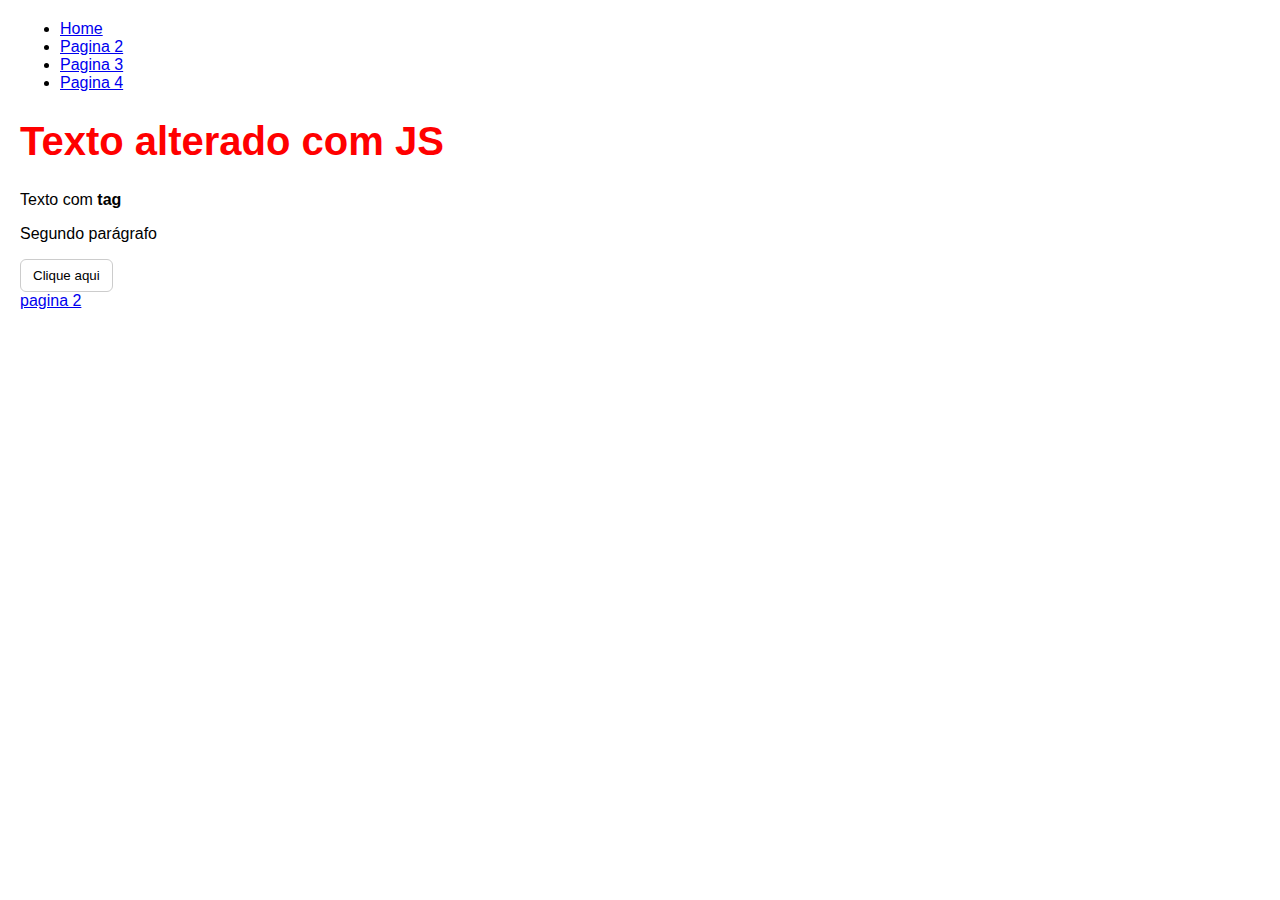
<file: index.html>
<!DOCTYPE html>
<html lang="pt-BR">

<head>
    <meta charset="UTF-8">
    <meta name="viewport" content="width=device-width, initial-scale=1.0">
    <title>Document</title>
    <link rel="stylesheet" href="./CSS/estilo.css">
</head>

<body>
    <ul>
        <li><a href="index.html">Home</a></li>
        <li><a href="pagina2.html">Pagina 2</a></li>
        <li><a href="pagina3.html">Pagina 3</a></li>
        <li><a href="pagina4.html">Pagina 4</a></li>
    </ul>
    <h1 id="titulo">Olá <strong>DOM</strong></h1>
    <p class="texto">Primeiro <strong>parágrafo</strong></p>
    <p class="texto">Segundo parágrafo</p>

    <button id="btn">Clique aqui</button>
    <div>
        <a href="pagina2.html">pagina 2</a>
    </div>


    <script src="./JS/script.js"></script>
</body>

</html>
</file>
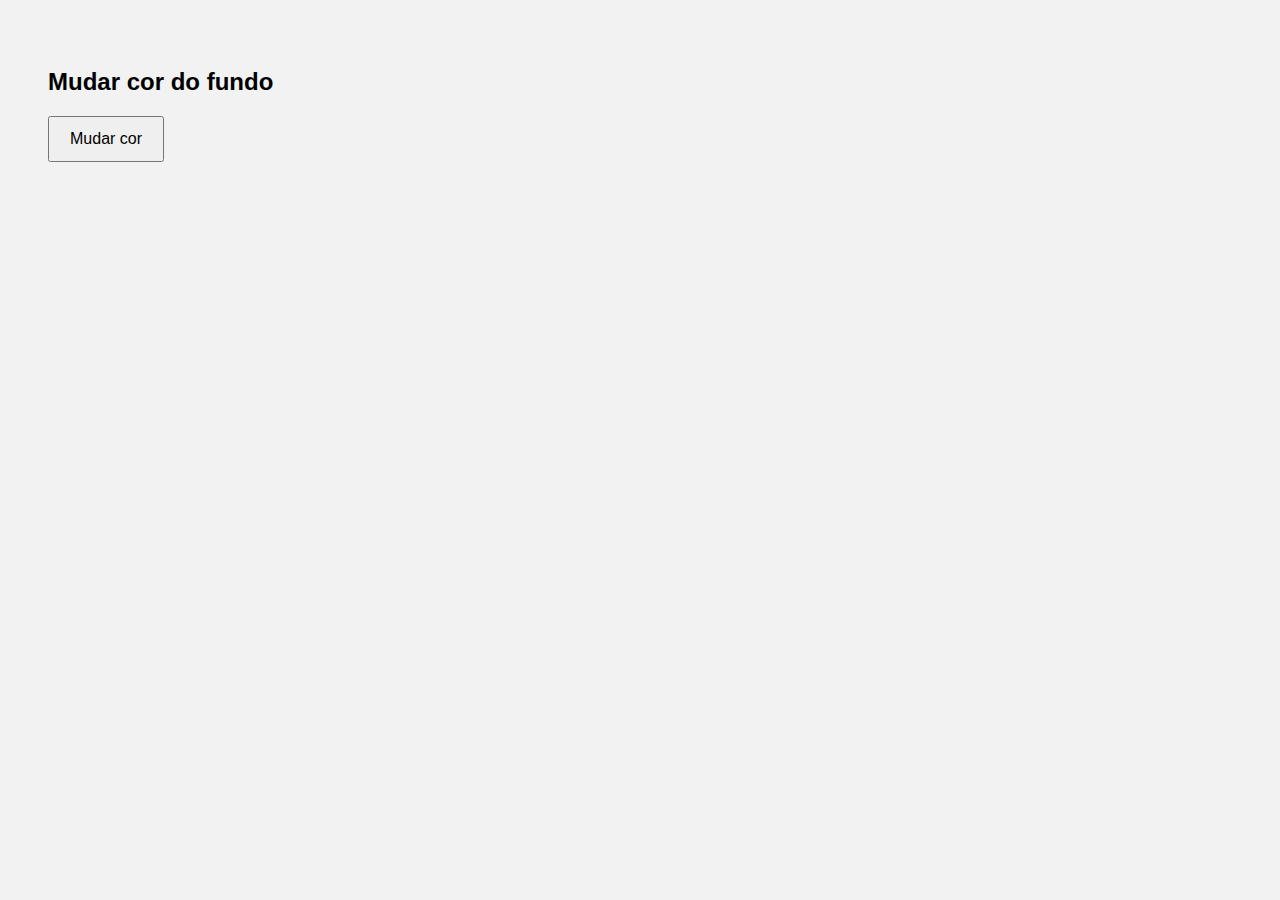
<file: background.html>
<!DOCTYPE html>
<html lang="pt-BR">
<head>
  <meta charset="UTF-8">
  <title>Background com DOM</title>
  <style>
    body {
  font-family: Arial, sans-serif;
  padding: 40px;
  background: #f2f2f2;
}

button {
  padding: 12px 20px;
  font-size: 16px;
  cursor: pointer;
}

  </style>
</head>
<body>

<h2>Mudar cor do fundo</h2>
<button id="btn">Mudar cor</button>

<script>
    // 1) Seleciona o botão
const botao = document.getElementById('btn');

// 2) Variável de controle
let fundoClaro = true;

// 3) Evento de clique
botao.addEventListener('click', function () {

  // 4) Verifica o estado atual
  if (fundoClaro) {
    document.body.style.backgroundColor = '#222';
    document.body.style.color = 'white';
  } else {
    document.body.style.backgroundColor = '#f2f2f2';
    document.body.style.color = 'black';
  }

  // 5) Inverte o estado
  fundoClaro = !fundoClaro;
});

</script>
</body>
</html>
</file>
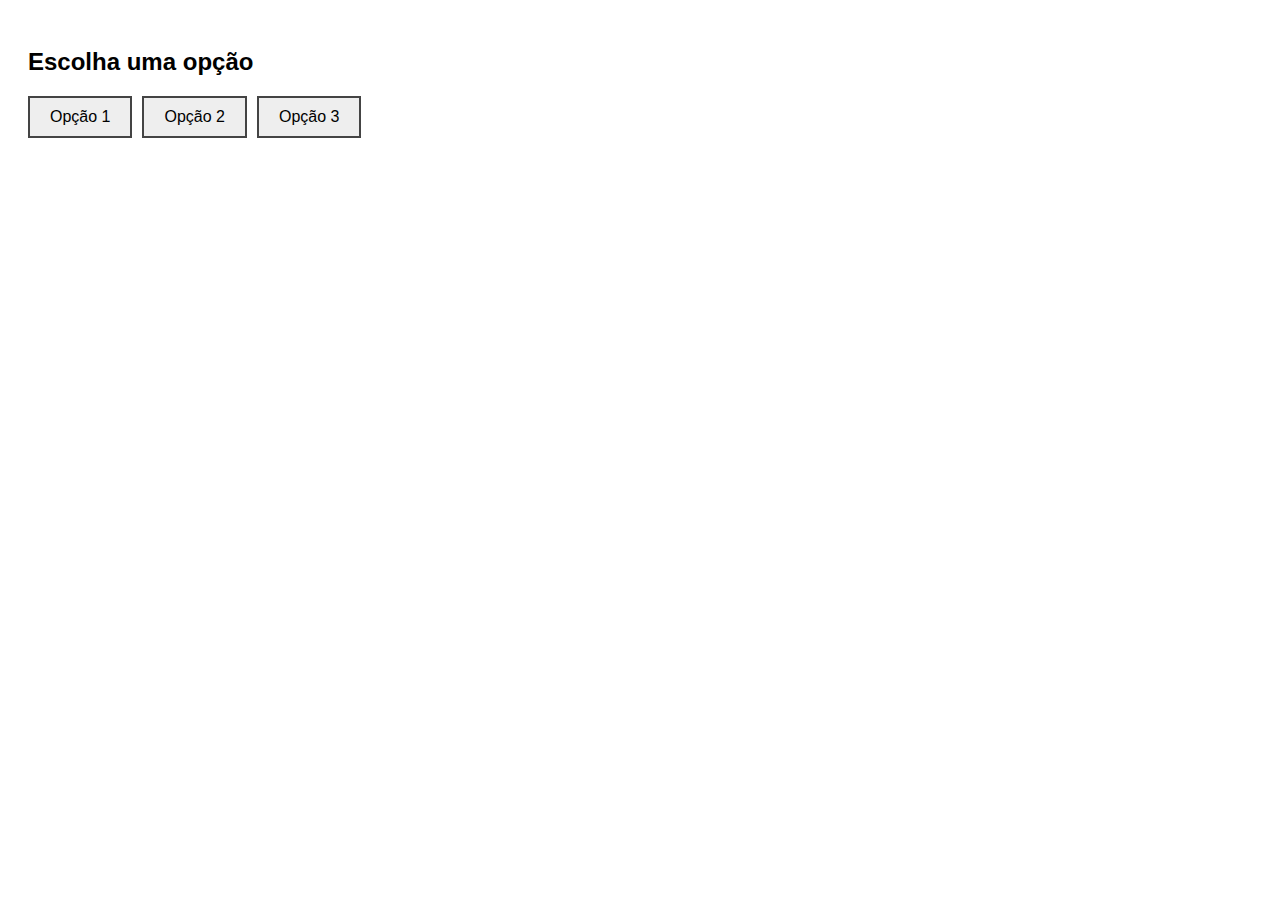
<file: botaoSemForeach.html>
<!DOCTYPE html>
<html lang="pt-BR">
<head>
  <meta charset="UTF-8">
  <title>Botões sem forEach</title>
  <style>
    body {
  font-family: Arial, sans-serif;
  padding: 20px;
}

.botoes {
  display: flex;
  gap: 10px;
}

.btn {
  padding: 10px 20px;
  border: 2px solid #444;
  background: #eee;
  cursor: pointer;
  font-size: 16px;
}

.btn.ativo {
  background: #0066cc;
  color: white;
}

  </style>
</head>
<body>

<h2>Escolha uma opção</h2>

<div class="botoes">
  <button class="btn">Opção 1</button>
  <button class="btn">Opção 2</button>
  <button class="btn">Opção 3</button>
</div>

<script>
    // 1) Seleciona todos os botões
const botoes = document.querySelectorAll('.btn');

// 2) Laço FOR clássico
for (let i = 0; i < botoes.length; i++) {

  // 3) Adiciona evento de clique em cada botão
  botoes[i].addEventListener('click', function () {

    // 4) Remove a classe 'ativo' de todos
    for (let j = 0; j < botoes.length; j++) {
      botoes[j].classList.remove('ativo');
    }

    // 5) Ativa apenas o botão clicado
    this.classList.add('ativo');
  });
}

</script>
</body>
</html>
</file>
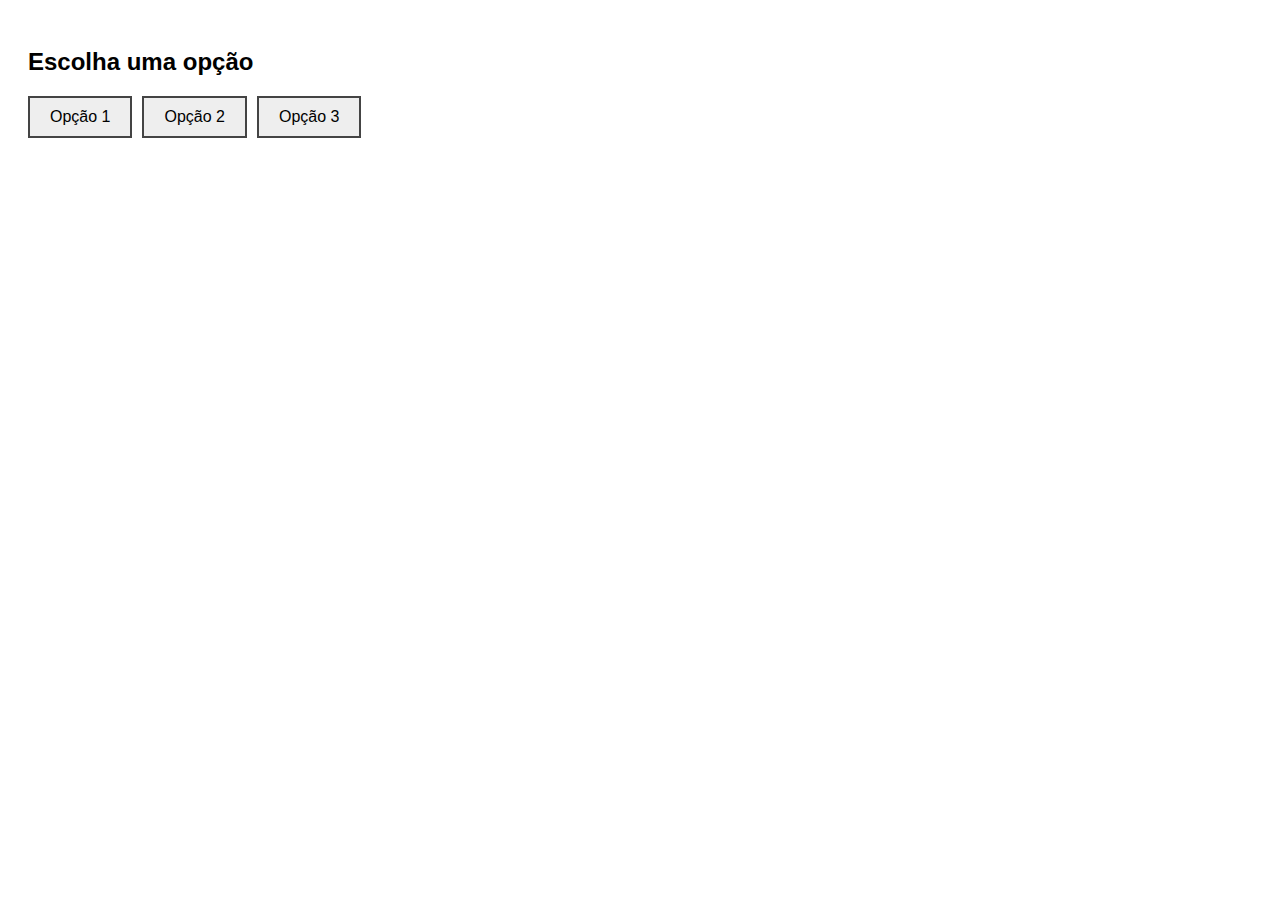
<file: botoes.html>
<!DOCTYPE html>
<html lang="pt-BR">
<head>
  <meta charset="UTF-8">
  <title>Exercício – Botões</title>
  <style>
    body {
  font-family: Arial, sans-serif;
  padding: 20px;
}

.botoes {
  display: flex;
  gap: 10px;
}

.btn {
  padding: 10px 20px;
  border: 2px solid #444;
  background: #eee;
  cursor: pointer;
  font-size: 16px;
}

.btn.ativo {
  background: #222;
  color: white;
}

  </style>
</head>
<body>

<h2>Escolha uma opção</h2>

<div class="botoes">
  <button class="btn">Opção 1</button>
  <button class="btn">Opção 2</button>
  <button class="btn">Opção 3</button>
</div>

<script>
    // 1) Seleciona todos os botões
const botoes = document.querySelectorAll('.btn');

// 2) Percorre o NodeList
botoes.forEach(botao => {

  // 3) Adiciona evento de clique
  botao.addEventListener('click', () => {

    // 4) Remove a classe de TODOS
    botoes.forEach(b => {
      b.classList.remove('ativo');
    });

    // 5) Ativa apenas o botão clicado
    botao.classList.add('ativo');

  });
});

</script>
</body>
</html>
</file>
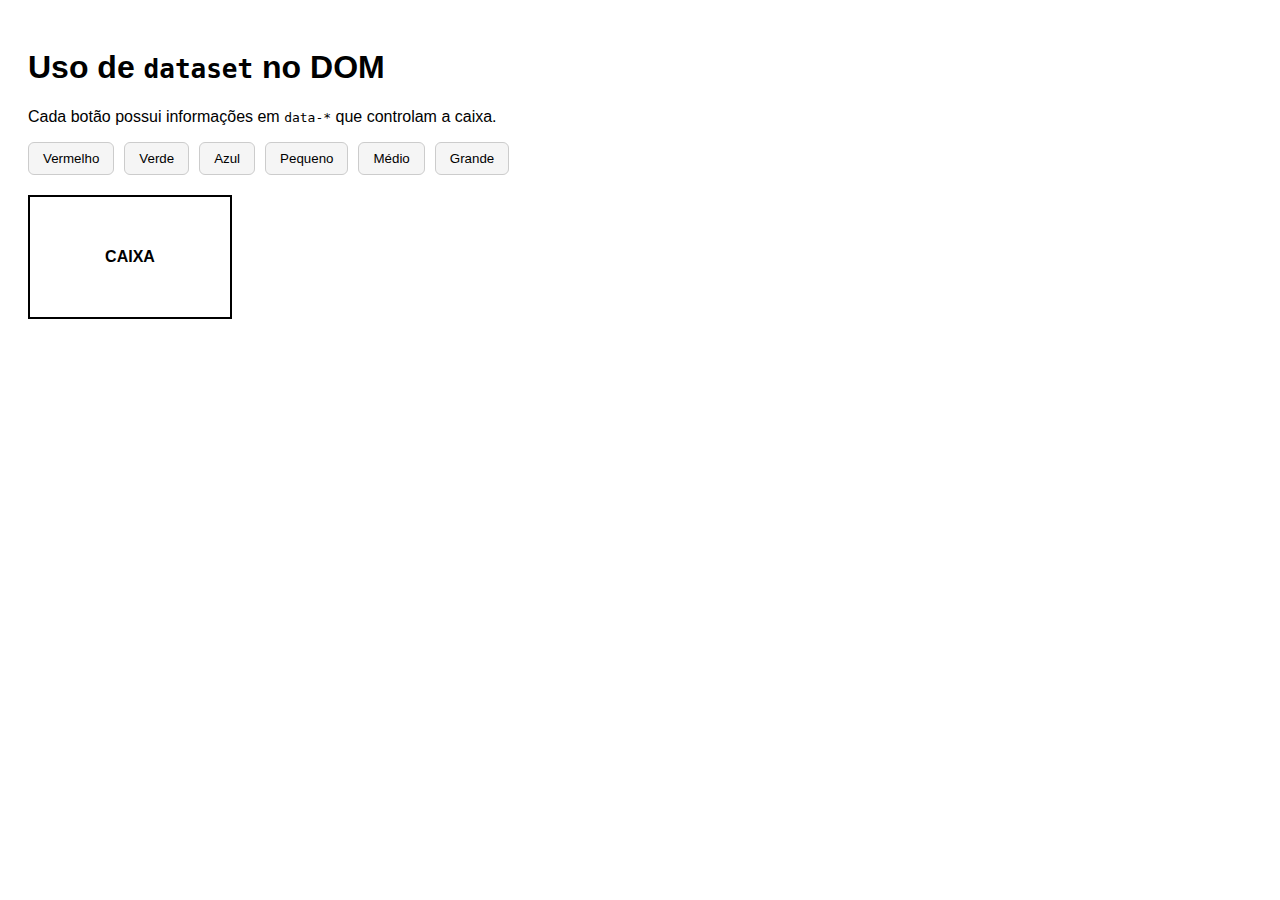
<file: dataset.html>
<!DOCTYPE html>
<html lang="pt-BR">
<head>
    <meta charset="UTF-8">
    
    <title>Exemplo Dataset - DOM</title>
    <style>
    body {
      font-family: Arial, sans-serif;
      padding: 20px;
    }

    .painel {
      display: flex;
      gap: 10px;
      margin-bottom: 20px;
      flex-wrap: wrap;
    }

    button {
      padding: 8px 14px;
      cursor: pointer;
      border-radius: 6px;
      border: 1px solid #ccc;
      background: #f5f5f5;
    }

    .caixa {
      width: 200px;
      height: 120px;
      border: 2px solid #000;
      display: flex;
      align-items: center;
      justify-content: center;
      font-weight: bold;
      transition: all 0.3s ease;
    }
  </style>
</head>
<body>
    <h1>Uso de <code>dataset</code> no DOM</h1>
  <p>Cada botão possui informações em <code>data-*</code> que controlam a caixa.</p>

  <!-- Painel de botões -->
  <div class="painel">
    <button data-cor="red" data-texto="Perigo">Vermelho</button>
    <button data-cor="green" data-texto="Seguro">Verde</button>
    <button data-cor="blue" data-texto="Informação">Azul</button>

    <button data-tamanho="pequeno">Pequeno</button>
    <button data-tamanho="medio">Médio</button>
    <button data-tamanho="grande">Grande</button>
  </div>

  <!-- Elemento controlado -->
  <div class="caixa" id="caixa">CAIXA</div>

  <script>
    /************************************************************
     * EXEMPLO DIDÁTICO DE DATASET
     *
     * - Nenhum ID mágico
     * - Nenhum if por tipo de botão
     * - Tudo decidido por data-*
     ************************************************************/

    // Seleciona TODOS os botões
    const botoes = document.querySelectorAll("button");

    // Seleciona a caixa que será alterada
    const caixa = document.getElementById("caixa");

    // Para cada botão...
    botoes.forEach(botao => {

      // Escuta o clique
      botao.addEventListener("click", () => {

        // ---------------------------------------
        // 1) ALTERAR COR E TEXTO
        // ---------------------------------------
        // Se o botão possuir data-cor,
        // significa que ele altera a cor da caixa
        if (botao.dataset.cor) {
          caixa.style.backgroundColor = botao.dataset.cor;
          caixa.textContent = botao.dataset.texto;
        }

        // ---------------------------------------
        // 2) ALTERAR TAMANHO
        // ---------------------------------------
        // Se o botão possuir data-tamanho,
        // significa que ele altera o tamanho da caixa
        if (botao.dataset.tamanho) {

          // Usamos o valor do dataset para decidir
          // o comportamento visual
          switch (botao.dataset.tamanho) {
            case "pequeno":
              caixa.style.width = "120px";
              caixa.style.height = "80px";
              break;

            case "medio":
              caixa.style.width = "200px";
              caixa.style.height = "120px";
              break;

            case "grande":
              caixa.style.width = "320px";
              caixa.style.height = "180px";
              break;
          }
        }
      });
    });
  </script>
</body>
</html>
</file>
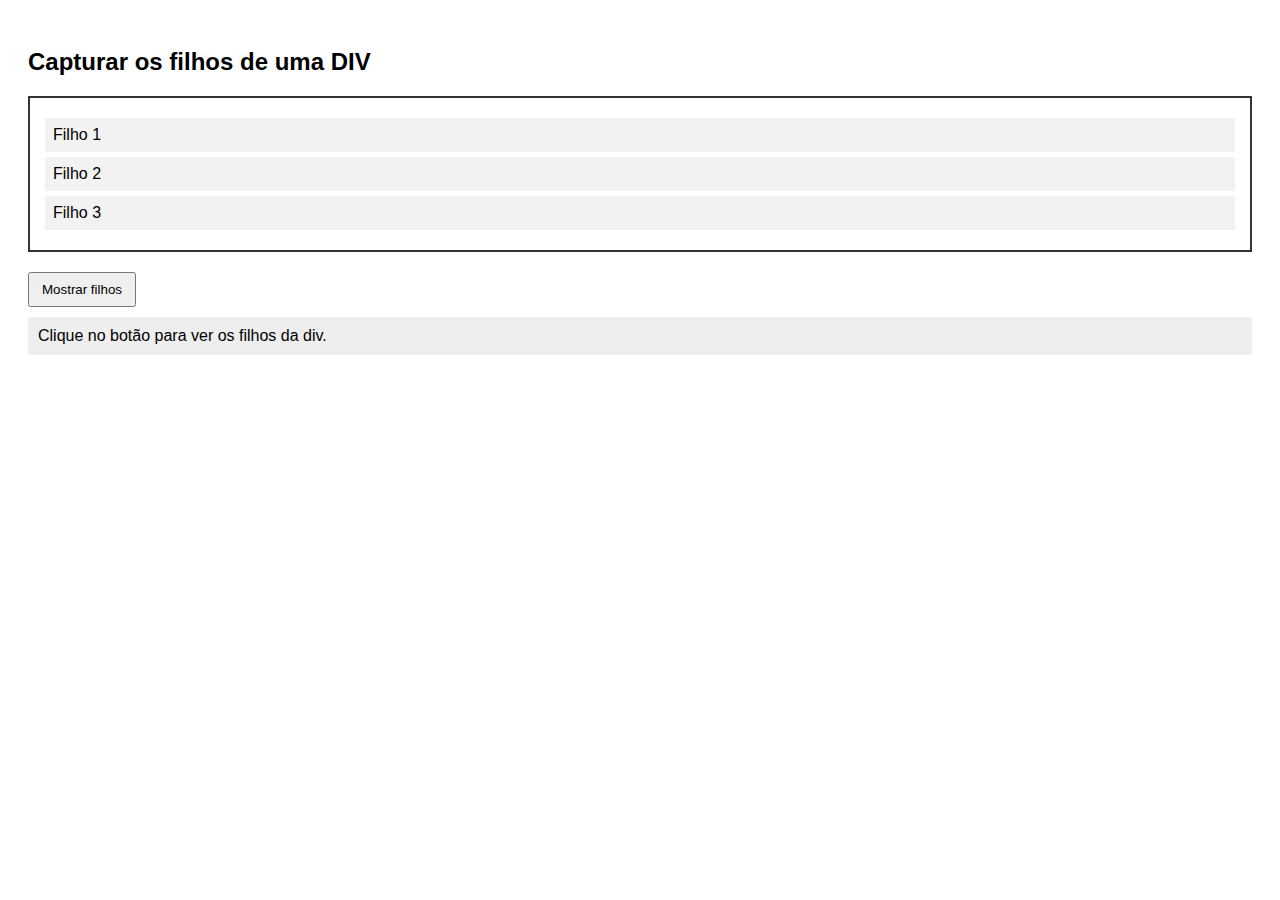
<file: filhos.html>
<!DOCTYPE html>
<html lang="pt-BR">
<head>
  <meta charset="UTF-8">
  <title>Capturar Filhos da Div</title>

  <style>
    /* ===============================
       ESTILO DA PÁGINA
    =============================== */
    body {
      font-family: Arial, sans-serif;
      padding: 20px;
    }

    /* Div pai */
    .container {
      border: 2px solid #333;
      padding: 15px;
      margin-bottom: 20px;
    }

    /* Filhos */
    .item {
      padding: 8px;
      margin: 5px 0;
      background: #f2f2f2;
    }

    /* Área de resultado */
    .resultado {
      background: #eee;
      padding: 10px;
      margin-top: 10px;
    }

    button {
      padding: 8px 12px;
      cursor: pointer;
    }
  </style>
</head>
<body>

  <h2>Capturar os filhos de uma DIV</h2>

  <!-- DIV PAI -->
  <div class="container" id="pai">
    <div class="item">Filho 1</div>
    <div class="item">Filho 2</div>
    <div class="item">Filho 3</div>
  </div>

  <!-- BOTÃO -->
  <button id="btn">Mostrar filhos</button>

  <!-- LOCAL PARA MOSTRAR O RESULTADO -->
  <div class="resultado" id="resultado">
    Clique no botão para ver os filhos da div.
  </div>

  <!-- ===============================
       JAVASCRIPT (DOM)
  =============================== -->
  <script>
    // 1) Seleciona a div pai
    var divPai = document.getElementById('pai');

    // 2) Seleciona o botão
    var botao = document.getElementById('btn');

    // 3) Seleciona a área de resultado
    var resultado = document.getElementById('resultado');

    // 4) Evento de clique no botão
    botao.addEventListener('click', function () {

      // 5) Captura os filhos da div pai
      var filhos = divPai.children;

      // Limpa o conteúdo anterior
      resultado.innerHTML = '';

      // 6) Mostra quantos filhos existem
      resultado.innerHTML += 'Quantidade de filhos: ' + filhos.length + '<br><br>';

      // 7) Percorre os filhos usando FOR clássico
      for (var i = 0; i < filhos.length; i++) {

        // Mostra o texto de cada filho
        resultado.innerHTML +=
          (i + 1) + 'º item => ' + filhos[i].innerText + '<br>';
      }
    });
  </script>

</body>
</html>
</file>
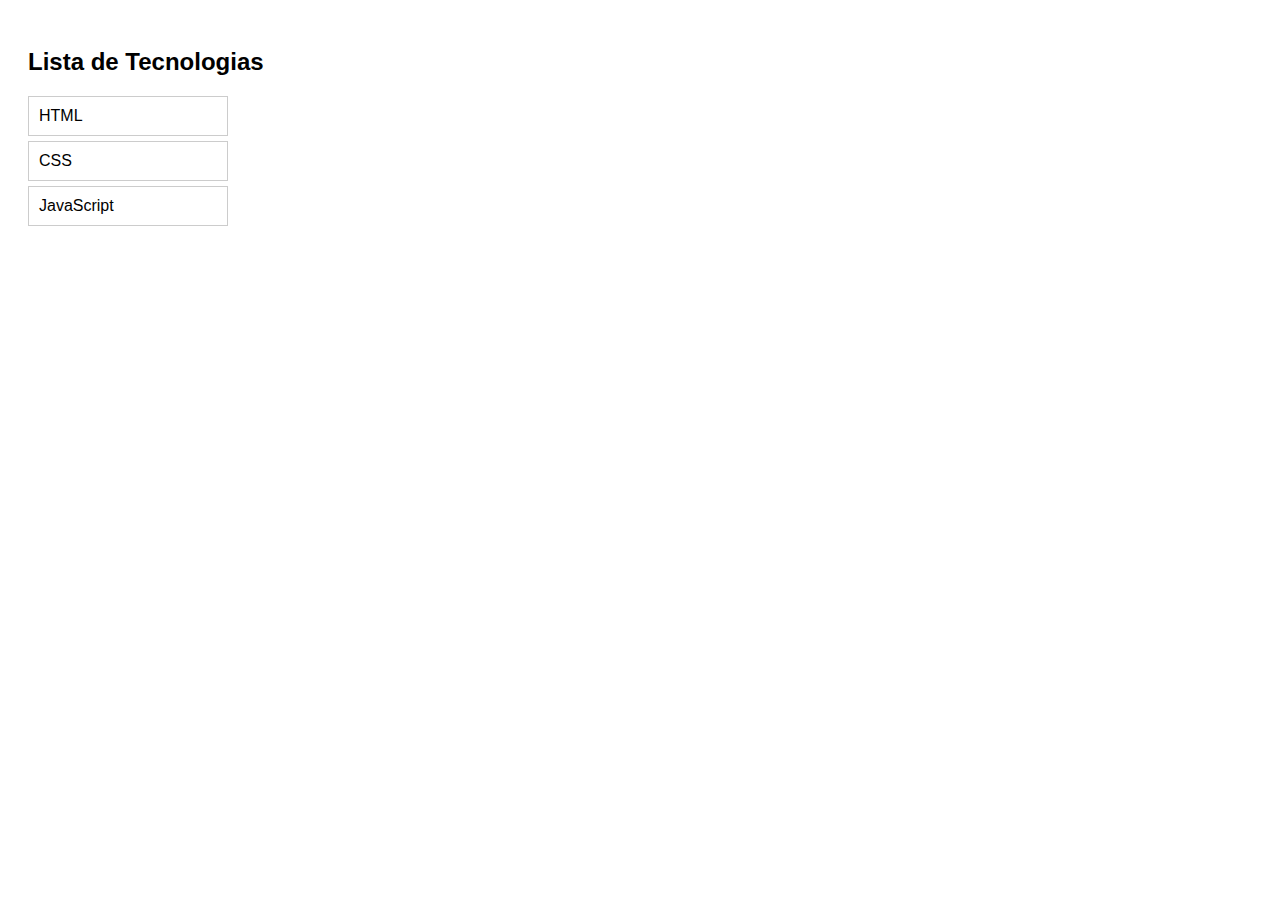
<file: foreach.html>
<!DOCTYPE html>
<html lang="pt-BR">
<head>
  <meta charset="UTF-8">
  <title>forEach no DOM</title>
  <style>
    body {
      font-family: Arial, sans-serif;
      padding: 20px;
    }

    ul {
      list-style: none;
      padding: 0;
      width: 200px;
    }

    li {
      padding: 10px;
      border: 1px solid #ccc;
      margin-bottom: 5px;
      cursor: pointer;
    }

    li.ativo {
      background: #222;
      color: white;
    }
  </style>
</head>
<body>

<h2>Lista de Tecnologias</h2>

<ul>
  <li class="item">HTML</li>
  <li class="item">CSS</li>
  <li class="item">JavaScript</li>
</ul>

<script >// ================================
// 1) Seleciona TODOS os elementos
// ================================
const itens = document.querySelectorAll('.item');

/*
NodeList:
- Parece um array
- Não é array
- Possui forEach
*/

// ==========================================
// 2) forEach CLÁSSICO (função tradicional)
// ==========================================
itens.forEach(function (item, index) {
  console.log('CLÁSSICO');
  console.log('Elemento:', item);
  console.log('Texto:', item.innerText);
  console.log('Índice:', index);
});

// ==========================================
// 3) forEach com ARROW FUNCTION (=>)
// ==========================================
itens.forEach((item, index) => {
  console.log('ARROW');
  console.log('Elemento:', item);
  console.log('Texto:', item.innerText);
  console.log('Índice:', index);
});

// ==========================================
// 4) Uso REAL: evento + classe visual
// ==========================================
itens.forEach(item => {
  item.addEventListener('click', () => {
    item.classList.toggle('ativo');
  });
});
</script>
</body>
</html>
</file>
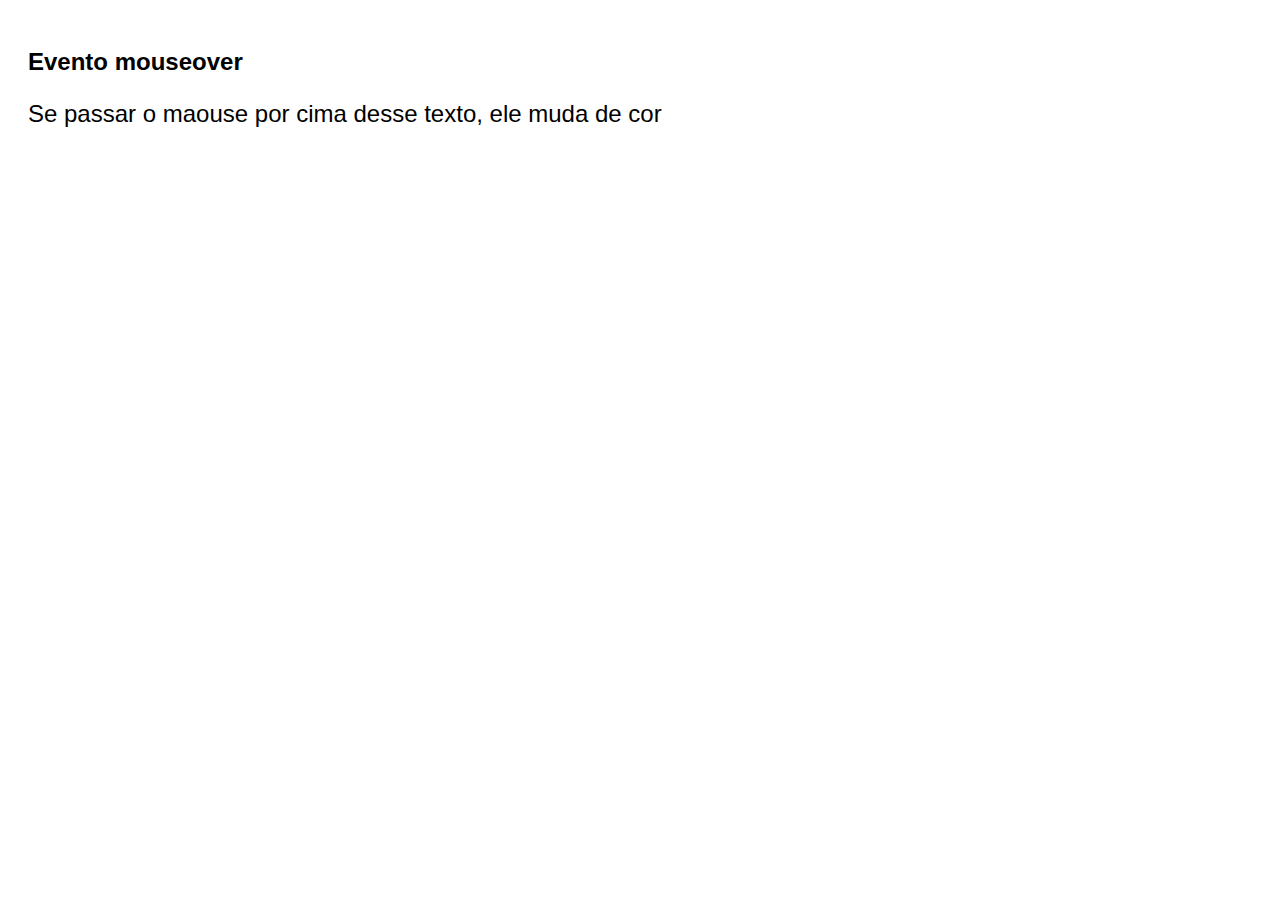
<file: mouse.html>
<!DOCTYPE html>
<html lang="pt-BR">
<head>
  <meta charset="UTF-8">
  <title>Mouseover - DOM</title>

  <style>
    /* ===============================
       ESTILO DA PÁGINA
    =============================== */
    body {
      font-family: Arial, sans-serif;
      padding: 20px;
    }

    /* Texto que será alterado */
    .texto {
      font-size: 24px;
      color: black;
      cursor: pointer;
    }
  </style>
</head>
<body>

  <h2>Evento mouseover</h2>

  <!-- TEXTO -->
  <p id="texto" class="texto">
    Se passar o maouse por cima desse texto, ele muda de cor
  </p>

  <!-- ===============================
       JAVASCRIPT (DOM)
  =============================== -->
  <script>
    // 1) Seleciona o texto
    var texto = document.getElementById('texto');

    var body = document.querySelector("body")

    // 2) Quando o mouse ENTRA no elemento
    texto.addEventListener('click', function () {
      // Muda a cor do texto
      texto.style.color = 'red';
      texto.style.backgroundColor = "yellow"
    //   document.body.style.backgroundColor = "red"
      body.style.backgroundColor = "red"
      
    });

    // 3) Quando o mouse SAI do elemento
    texto.addEventListener('mouseout', function () {
      // Volta para a cor original
      texto.style.color = 'black';
      texto.style.backgroundColor = "white"
    //   document.body.style.backgroundColor =  "white"
      body.style.backgroundColor = "white"
      
      
    });
  </script>

</body>
</html>
</file>
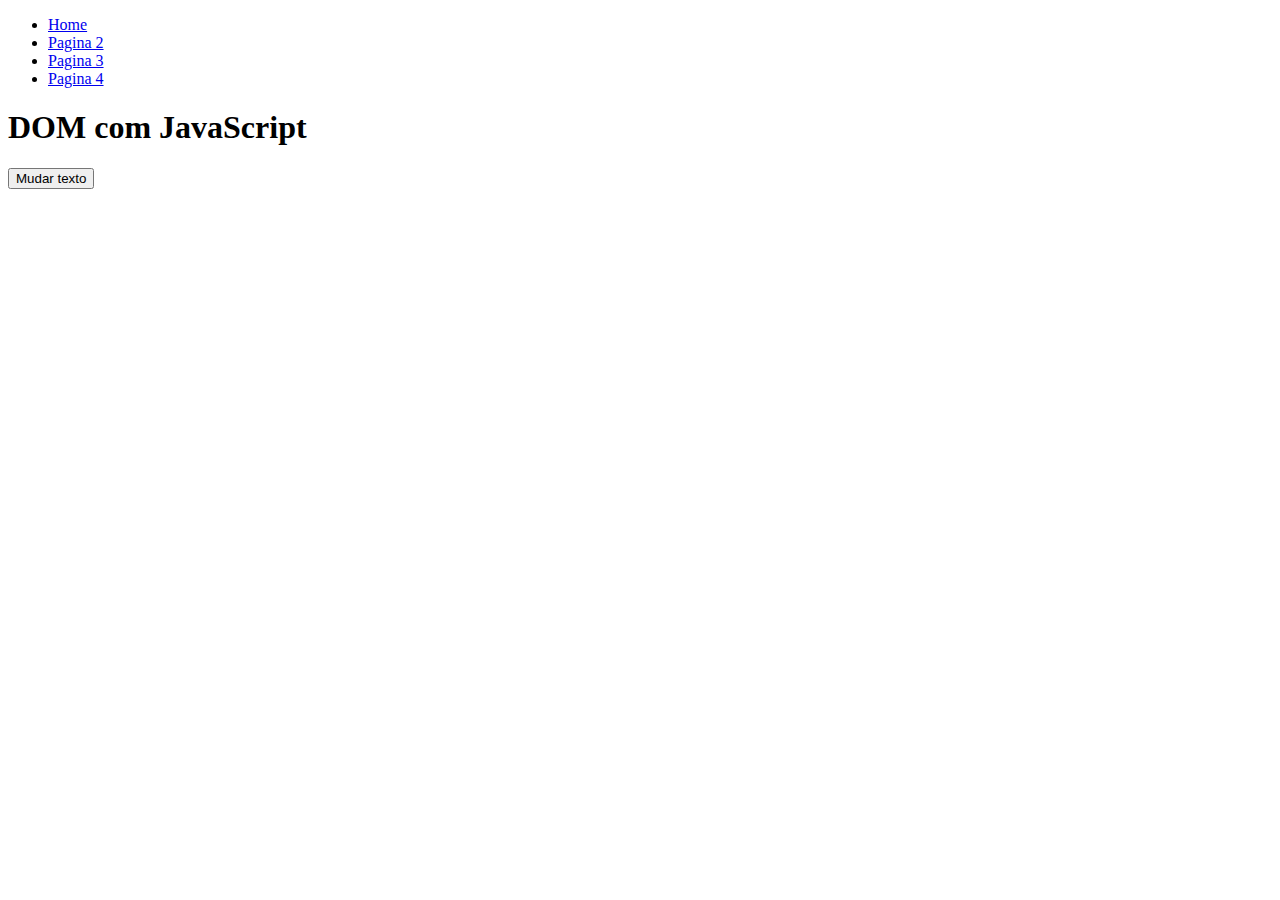
<file: pagina2.html>
<!DOCTYPE html>
<html lang="pt-BR">
<head>
    <meta charset="UTF-8">
    <meta name="viewport" content="width=device-width, initial-scale=1.0">
    <title>Document</title>
</head>
<body>
       <ul>
        <li><a href="index.html">Home</a></li>
        <li><a href="pagina2.html">Pagina 2</a></li>
        <li><a href="pagina3.html">Pagina 3</a></li>
        <li><a href="pagina4.html">Pagina 4</a></li>
    </ul>
    <h1 id="titulo">DOM com JavaScript</h1>
<button id="btn">Mudar texto</button>

<script>
  const botao = document.getElementById('btn');
  const titulo = document.getElementById('titulo');

  botao.addEventListener('click', () => {
    titulo.innerText = 'Texto alterado!';
    titulo.classList.toggle('ativo');
  });
</script>
    
</body>
</html>
</file>
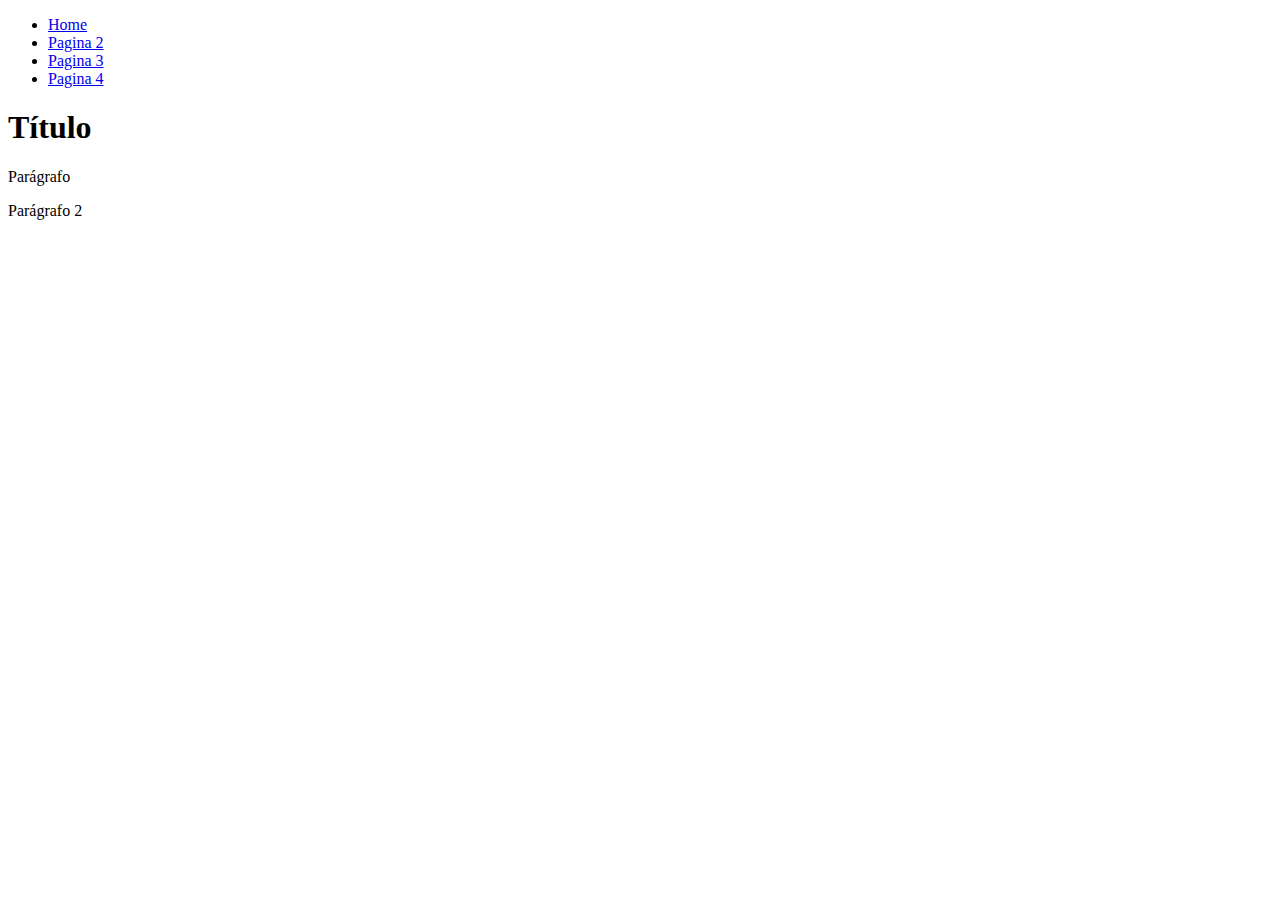
<file: pagina3.html>
<!DOCTYPE html>
<html lang="pt-BR">

<head>
    <meta charset="UTF-8">
    <meta name="viewport" content="width=device-width, initial-scale=1.0">
    <title>Document</title>
</head>

<body>
    <ul>
        <li><a href="index.html">Home</a></li>
        <li><a href="pagina2.html">Pagina 2</a></li>
        <li><a href="pagina3.html">Pagina 3</a></li>
        <li><a href="pagina4.html">Pagina 4</a></li>
    </ul>
    <div id="container">
        <h1>Título</h1>
        <p>Parágrafo</p>
        <p>Parágrafo 2</p>
    </div>
    <script>
        const container = document.getElementById('container');

        const filhos = container.children;        // filhos diretos
        console.log(typeof filhos)
        console.log(filhos.length)
        console.log(filhos[0].innerText)
        console.log(filhos[1].innerText)

        const primeiroFilho = container.firstElementChild;
        console.log(primeiroFilho)
        const ultimoFilho = container.lastElementChild;
        console.log(ultimoFilho)


        //Subir na árvore
        const h1 = document.querySelector('h1');
        console.log(h1.parentElement)
    </script>
</body>

</html>
</file>
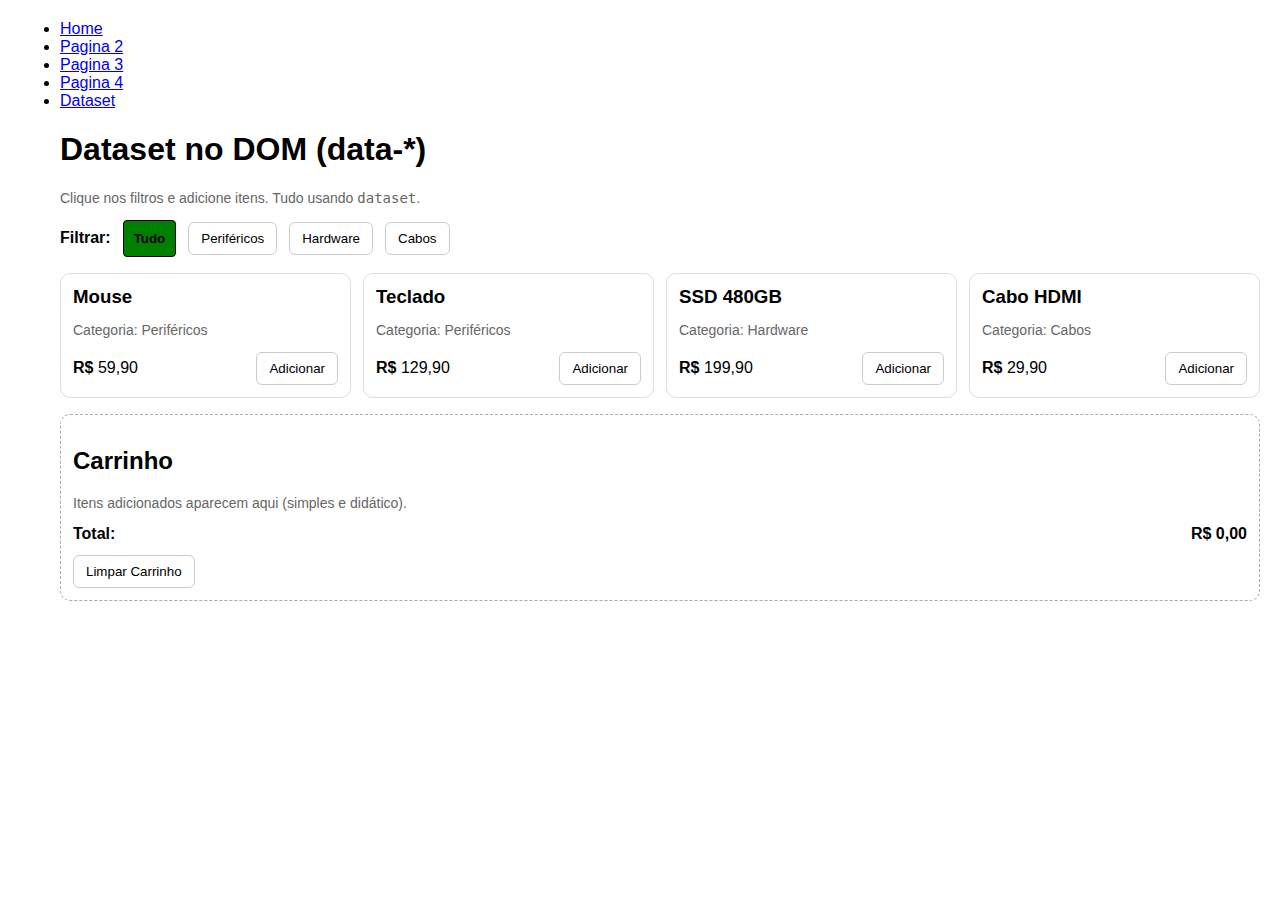
<file: pagina4.html>
<!DOCTYPE html>
<html lang="pt-BR">
<head>
    <meta charset="UTF-8">
    <title>Loja</title>
    <link rel="stylesheet" href="./CSS/estilo.css">
</head>
<body>
    <ul>
        <li><a href="index.html">Home</a></li>
        <li><a href="pagina2.html">Pagina 2</a></li>
        <li><a href="pagina3.html">Pagina 3</a></li>
        <li><a href="pagina4.html">Pagina 4</a></li>
        <li><a href="dataset.html">Dataset</a></li>

         <h1>Dataset no DOM (data-*)</h1>
  <p class="muted">Clique nos filtros e adicione itens. Tudo usando <code>dataset</code>.</p>

  <div class="top">
    <strong>Filtrar:</strong>
    <button class="filtro ativo" data-categoria="tudo">Tudo</button>
    <button class="filtro" data-categoria="perifericos">Periféricos</button>
    <button class="filtro" data-categoria="hardware">Hardware</button>
    <button class="filtro" data-categoria="cabos">Cabos</button>
  </div>

  <section class="grid" id="produtos">
    <!-- Repare: cada card guarda dados em data-* -->
    <article class="card" data-categoria="perifericos" data-id="101" data-nome="Mouse" data-preco="59.90">
      <h3>Mouse</h3>
      <p class="muted">Categoria: Periféricos</p>
      <div class="row">
        <span><strong>R$</strong> 59,90</span>
        <button class="add" data-acao="adicionar">Adicionar</button>
      </div>
    </article>

    <article class="card" data-categoria="perifericos" data-id="102" data-nome="Teclado" data-preco="129.90">
      <h3>Teclado</h3>
      <p class="muted">Categoria: Periféricos</p>
      <div class="row">
        <span><strong>R$</strong> 129,90</span>
        <button class="add" data-acao="adicionar">Adicionar</button>
      </div>
    </article>

    <article class="card" data-categoria="hardware" data-id="201" data-nome="SSD 480GB" data-preco="199.90">
      <h3>SSD 480GB</h3>
      <p class="muted">Categoria: Hardware</p>
      <div class="row">
        <span><strong>R$</strong> 199,90</span>
        <button class="add" data-acao="adicionar">Adicionar</button>
      </div>
    </article>

    <article class="card" data-categoria="cabos" data-id="301" data-nome="Cabo HDMI" data-preco="29.90">
      <h3>Cabo HDMI</h3>
      <p class="muted">Categoria: Cabos</p>
      <div class="row">
        <span><strong>R$</strong> 29,90</span>
        <button class="add" data-acao="adicionar">Adicionar</button>
      </div>
    </article>
  </section>

  <section class="painel">
    <h2>Carrinho</h2>
    <p class="muted">Itens adicionados aparecem aqui (simples e didático).</p>

    <ul class="lista" id="carrinho"></ul>

    <div class="row">
      <strong>Total:</strong>
      <strong id="total">R$ 0,00</strong>
    </div>

    <div class="row" style="margin-top: 12px;">
      <button id="limpar" data-acao="limpar">Limpar Carrinho</button>
      <span class="muted" id="msg"></span>
    </div>
  </section>
    </ul>

   <script>
  /********************************************************************
   * ESTE SCRIPT TEM DOIS OBJETIVOS PRINCIPAIS:
   *
   * 1) Filtrar produtos por categoria usando atributos data-* (dataset)
   * 2) Simular um carrinho de compras simples, também usando dataset
   *
   * Tudo aqui trabalha com:
   * - DOM (document, querySelector, addEventListener)
   * - dataset (data-*)
   * - eventos de clique
   ********************************************************************/


  // ==========================================================
  // 1) FILTRO DE PRODUTOS USANDO DATASET
  // ==========================================================


  // Seleciona TODOS os botões que possuem a classe "filtro"
  // Retorna uma NodeList (parecida com um array)
  const botoesFiltro = document.querySelectorAll(".filtro");

  // Seleciona TODOS os cards de produto
  // Cada card tem atributos data-categoria
  const cards = document.querySelectorAll(".card");


  // Percorre cada botão de filtro
  botoesFiltro.forEach(btn => {

    // Para cada botão, adicionamos um "escutador de evento"
    // Esse código só roda quando o botão for clicado
    btn.addEventListener("click", () => {

      // ------------------------------------------------------
      // 1.1) Descobrir QUAL categoria foi clicada
      // ------------------------------------------------------
      // O HTML do botão tem algo como:
      // <button data-categoria="hardware">
      //
      // btn.dataset.categoria acessa esse valor
      const categoriaEscolhida = btn.dataset.categoria;


      // ------------------------------------------------------
      // 1.2) Atualizar o visual (botão ativo)
      // ------------------------------------------------------
      // Primeiro removemos a classe "ativo" de TODOS os botões
      botoesFiltro.forEach(b => b.classList.remove("ativo"));

      // Depois adicionamos a classe "ativo" apenas
      // no botão que foi clicado
      btn.classList.add("ativo");


      // ------------------------------------------------------
      // 1.3) Mostrar ou esconder os cards
      // ------------------------------------------------------
      // Agora percorremos TODOS os cards de produto
      cards.forEach(card => {

        // Cada card possui um data-categoria
        // Ex: <article class="card" data-categoria="cabos">
        const catDoCard = card.dataset.categoria;

        // Regra:
        // - Se o filtro for "tudo", mostramos todos
        // - Se não, mostramos apenas os que batem com a categoria
        const mostrar =
          categoriaEscolhida === "tudo" ||
          catDoCard === categoriaEscolhida;

        // classList.toggle:
        // - adiciona a classe "hidden" se mostrar for FALSE
        // - remove a classe "hidden" se mostrar for TRUE
        //
        // hidden geralmente tem:
        // display: none;
        card.classList.toggle("hidden", !mostrar);
      });
    });
  });


  // ==========================================================
  // 2) CARRINHO DE COMPRAS USANDO DATASET
  // ==========================================================


  // Elemento <ul> onde os itens do carrinho serão listados
  const listaCarrinho = document.getElementById("carrinho");

  // Elemento onde o valor total será exibido
  const totalEl = document.getElementById("total");

  // Elemento usado para mostrar mensagens rápidas (feedback)
  const msgEl = document.getElementById("msg");

  // Botão para limpar o carrinho
  const btnLimpar = document.getElementById("limpar");


  // Variável que guarda o valor total do carrinho
  // Começa em zero
  let total = 0;


  // ----------------------------------------------------------
  // Delegação de eventos
  // ----------------------------------------------------------
  // Em vez de adicionar um evento em CADA botão "Adicionar",
  // colocamos UM ÚNICO listener no container dos produtos.
  //
  // Isso é mais eficiente e mais profissional.
  document.getElementById("produtos").addEventListener("click", (e) => {

    // e.target é o elemento exato que foi clicado
    const botao = e.target;

    // Se o clique NÃO foi em um botão com classe "add",
    // o código para aqui (return)
    if (!botao.classList.contains("add")) return;


    // ------------------------------------------------------
    // O botão está DENTRO do card do produto
    // closest(".card") sobe no DOM até achar o card pai
    // ------------------------------------------------------
    const card = botao.closest(".card");


    // ------------------------------------------------------
    // 2.1) Lendo os dados do produto via dataset
    // ------------------------------------------------------
    // Todos esses valores vêm do HTML (data-*)
    const id = card.dataset.id;         // string
    const nome = card.dataset.nome;     // string

    // dataset SEMPRE retorna string
    // Por isso convertemos o preço para número
    const preco = Number(card.dataset.preco);


    // ------------------------------------------------------
    // 2.2) Criar visualmente o item no carrinho
    // ------------------------------------------------------
    // Criamos um novo <li>
    const li = document.createElement("li");

    // Definimos o texto que aparecerá no carrinho
    li.textContent = `${nome} (ID: ${id}) - R$ ${preco
      .toFixed(2)
      .replace(".", ",")}`;

    // Adicionamos o <li> dentro da lista do carrinho
    listaCarrinho.appendChild(li);


    // ------------------------------------------------------
    // 2.3) Atualizar o total do carrinho
    // ------------------------------------------------------
    total += preco;

    // Atualiza o texto do total no HTML
    totalEl.textContent = `R$ ${total
      .toFixed(2)
      .replace(".", ",")}`;


    // ------------------------------------------------------
    // Feedback visual para o usuário
    // ------------------------------------------------------
    msgEl.textContent = `Adicionado: ${nome}`;

    // Após 1,2 segundos, a mensagem some
    setTimeout(() => {
      msgEl.textContent = "";
    }, 1200);
  });


  // ==========================================================
  // 3) LIMPAR O CARRINHO
  // ==========================================================

  btnLimpar.addEventListener("click", () => {

    // Remove todos os <li> do carrinho
    listaCarrinho.innerHTML = "";

    // Zera o valor total
    total = 0;

    // Atualiza o texto do total
    totalEl.textContent = "R$ 0,00";

    // Mostra mensagem de confirmação
    msgEl.textContent = "Carrinho limpo!";

    // Remove a mensagem após 1,2 segundos
    setTimeout(() => {
      msgEl.textContent = "";
    }, 1200);
  });
</script>

</body>
</html>
</file>
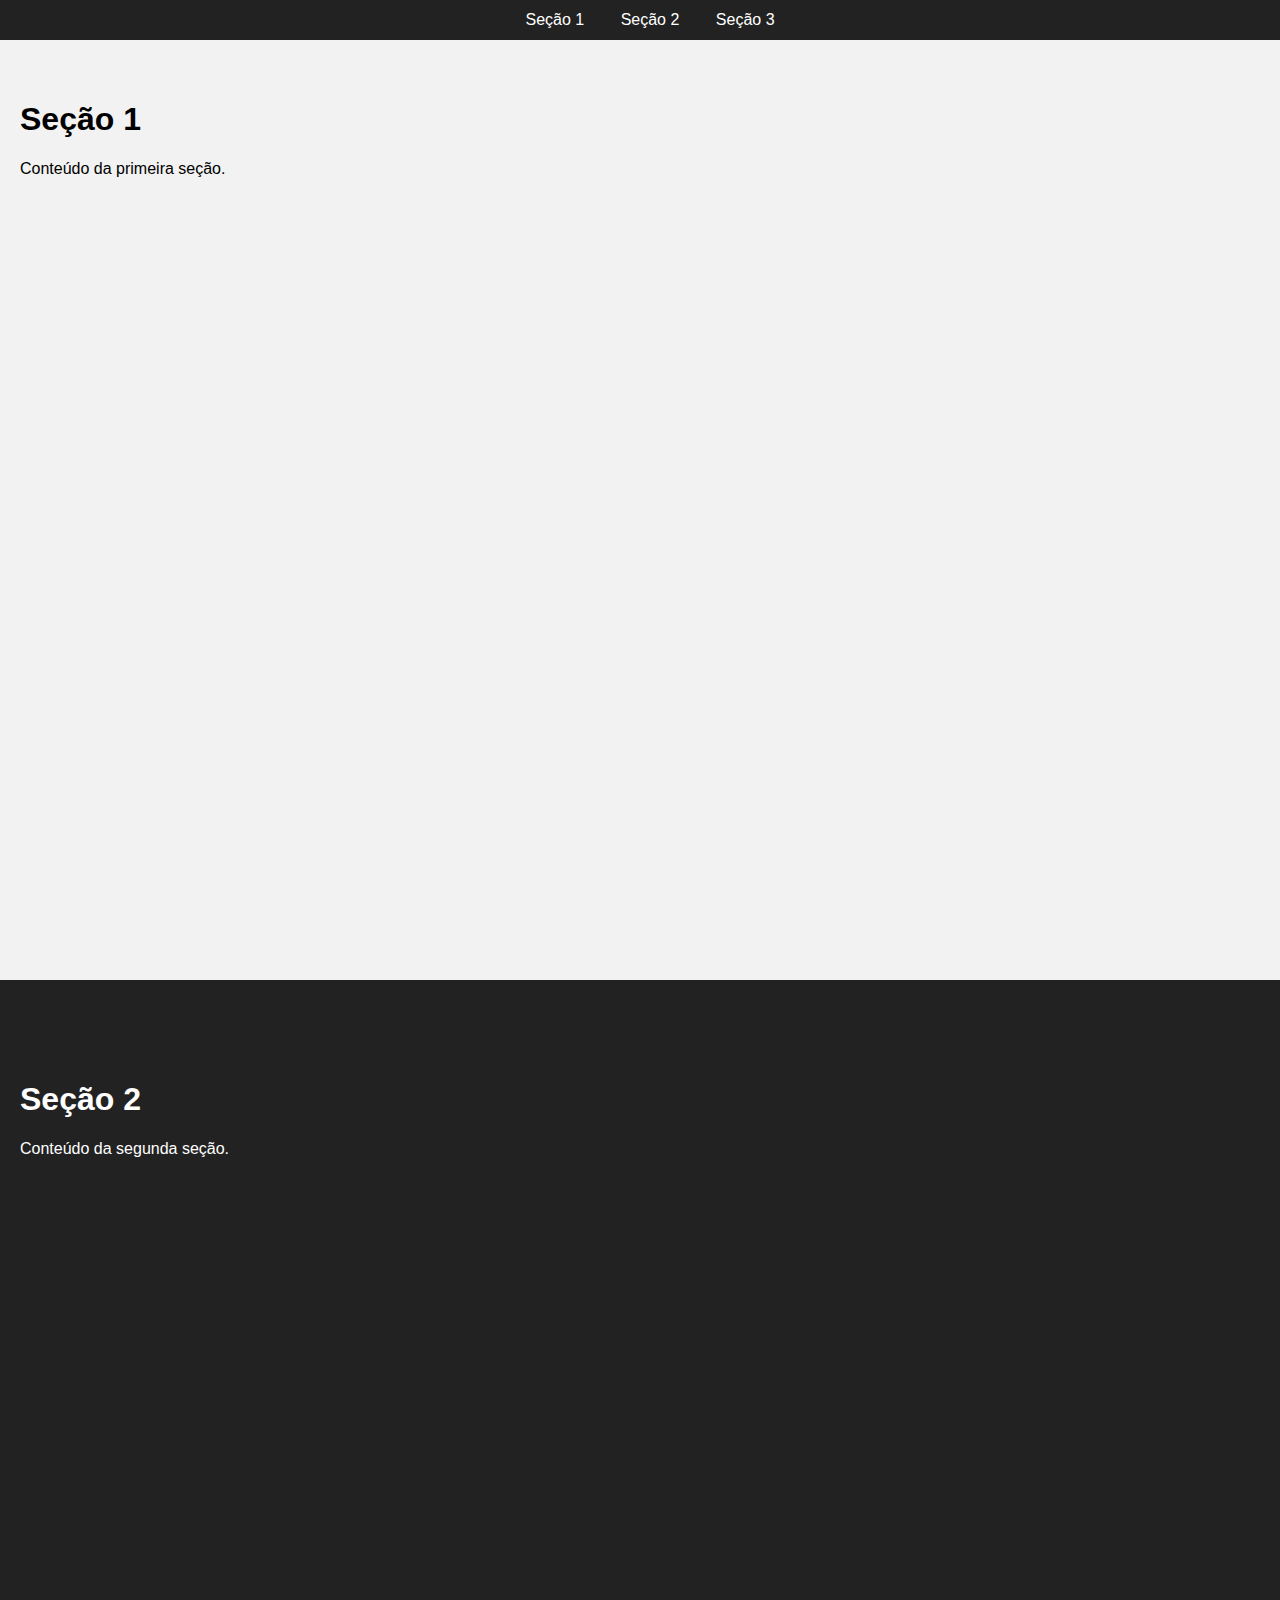
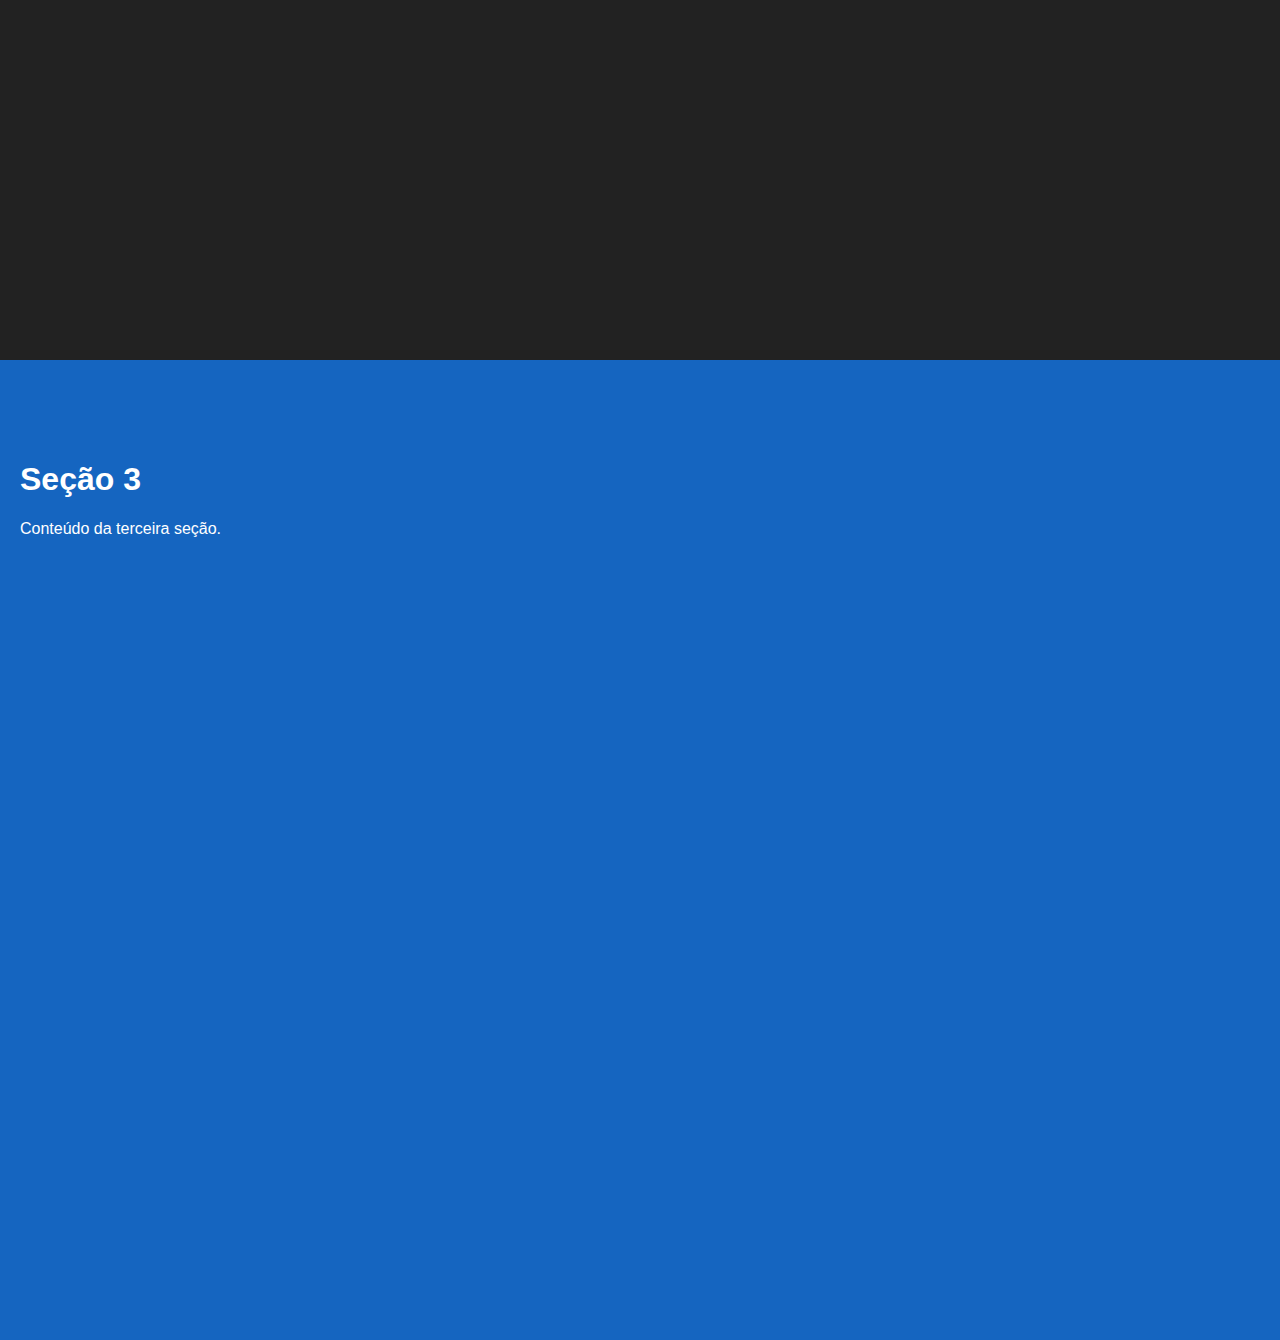
<file: scroll.html>
<!DOCTYPE html>
<html lang="pt-BR">
<head>
  <meta charset="UTF-8">
  <title>Scroll por Menu - Iniciante</title>

  <style>
    /* ===============================
       ESTILO GERAL DA PÁGINA
    =============================== */
    body {
      margin: 0;
      font-family: Arial, sans-serif;

      /* Faz o scroll ficar suave */
      scroll-behavior: smooth;
    }

    /* ===============================
       MENU FIXO NO TOPO
    =============================== */
    nav {
      position: fixed;     /* Fica parado no topo */
      top: 0;
      width: 100%;
      background-color: #222;
      padding: 10px;
      text-align: center;
    }

    nav button {
      background: none;
      border: none;
      color: white;
      font-size: 16px;
      margin: 0 10px;
      cursor: pointer;
    }

    nav button:hover {
      text-decoration: underline;
    }

    /* ===============================
       SEÇÕES DA PÁGINA
    =============================== */
    section {
      height: 100vh;       /* Cada seção ocupa a tela inteira */
      padding-top: 80px;   /* Espaço para não ficar atrás do menu */
      padding-left: 20px;
    }

    #secao1 {
      background-color: #f2f2f2;
    }

    #secao2 {
      background-color: #222;
      color: white;
    }

    #secao3 {
      background-color: #1565c0;
      color: white;
    }
  </style>
</head>
<body>

  <!-- ===============================
       MENU
  =============================== -->
  <nav>
    <!-- Cada botão aponta para uma seção -->
    <button data-alvo="secao1">Seção 1</button>
    <button data-alvo="secao2">Seção 2</button>
    <button data-alvo="secao3">Seção 3</button>
  </nav>

  <!-- ===============================
       CONTEÚDO DA PÁGINA
  =============================== -->
  <section id="secao1">
    <h1>Seção 1</h1>
    <p>Conteúdo da primeira seção.</p>
  </section>

  <section id="secao2">
    <h1>Seção 2</h1>
    <p>Conteúdo da segunda seção.</p>
  </section>

  <section id="secao3">
    <h1>Seção 3</h1>
    <p>Conteúdo da terceira seção.</p>
  </section>

  <!-- ===============================
       JAVASCRIPT (DOM)
  =============================== -->
  <script>
    // 1) Seleciona TODOS os botões do menu
    var botoes = document.querySelectorAll('nav button');

    // 2) Percorre os botões usando FOR clássico
    for (var i = 0; i < botoes.length; i++) {

      // 3) Adiciona o evento de clique em cada botão
      botoes[i].addEventListener('click', function () {

        // 4) Pega o valor do atributo data-alvo
        // Exemplo: "secao1"
        var idSecao = this.getAttribute('data-alvo');

        // 5) Encontra a seção correspondente pelo ID
        var secao = document.getElementById(idSecao);

        // 6) Faz a página rolar até essa seção
        secao.scrollIntoView();
      });
    }
  </script>

</body>
</html>
</file>
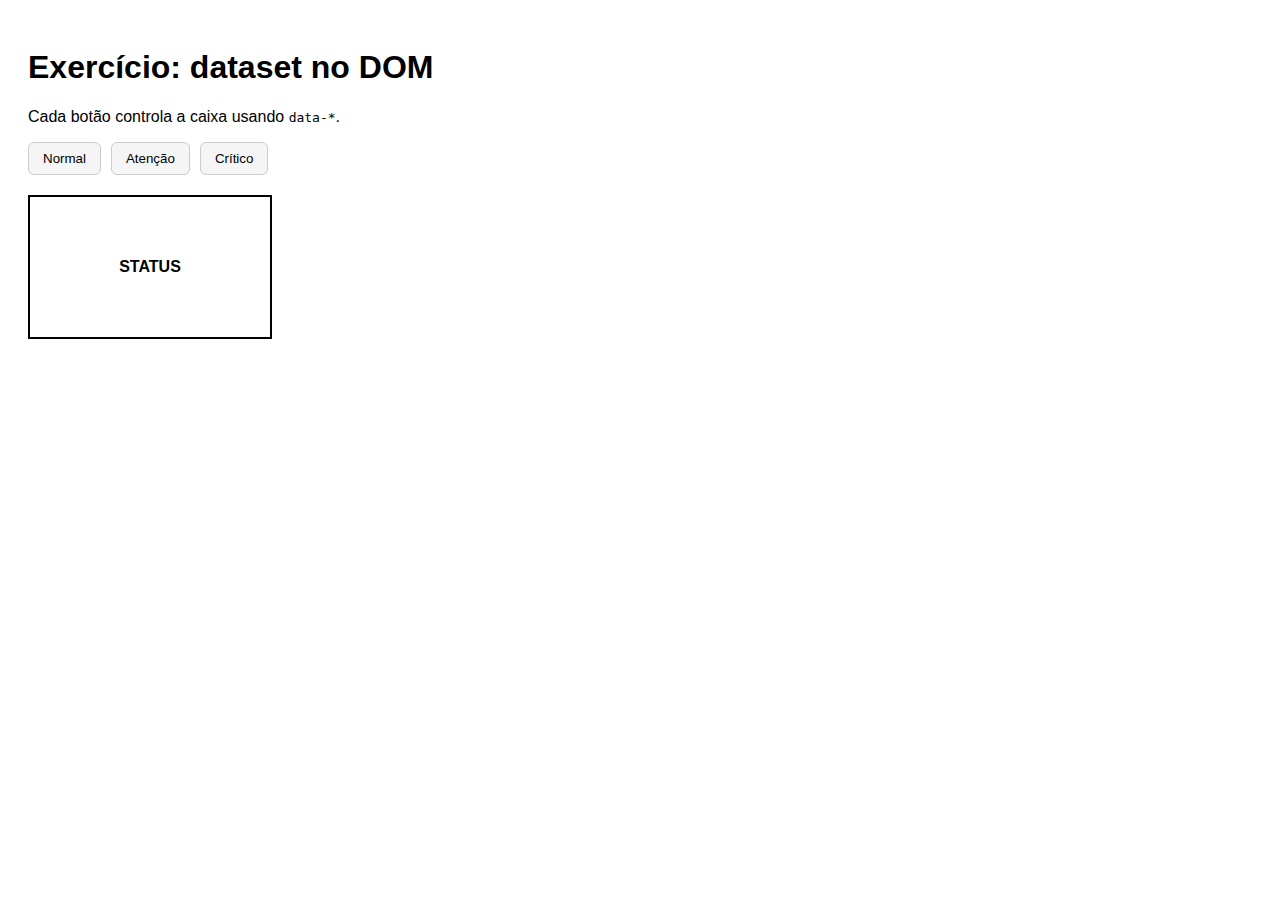
<file: EXERCICIOS/exercicioDataset.html>
<!DOCTYPE html>
<html lang="pt-BR">
<head>
  <meta charset="UTF-8">
  <title>Exercício Dataset</title>
  <style>
    body {
      font-family: Arial, sans-serif;
      padding: 20px;
    }

    .painel {
      display: flex;
      gap: 10px;
      margin-bottom: 20px;
      flex-wrap: wrap;
    }

    button {
      padding: 8px 14px;
      cursor: pointer;
      border-radius: 6px;
      border: 1px solid #ccc;
      background: #f5f5f5;
    }

    .status {
      width: 240px;
      height: 140px;
      border: 2px solid #000;
      display: flex;
      align-items: center;
      justify-content: center;
      font-weight: bold;
      transition: all 0.3s ease;
    }
  </style>
</head>
<body>

  <h1>Exercício: dataset no DOM</h1>
  <p>Cada botão controla a caixa usando <code>data-*</code>.</p>

  <div class="painel">
    <button data-cor="green" data-texto="Normal" data-nivel="baixo">
      Normal
    </button>

    <button data-cor="orange" data-texto="Atenção" data-nivel="medio">
      Atenção
    </button>

    <button data-cor="red" data-texto="Crítico" data-nivel="alto">
      Crítico
    </button>
  </div>

  <div class="status" id="status">
    STATUS
  </div>

  <script>
    /********************************************************
     * EXERCÍCIO
     *
     * Complete o código abaixo usando dataset
     ********************************************************/

    // 1) Selecione TODOS os botões do painel


    // 2) Selecione a caixa de status


    // 3) Para cada botão, adicione um evento de clique


        // 4) Ao clicar, leia:
        //    - a cor (data-cor)
        //    - o texto (data-texto)
        //    - o nível (data-nivel)


        // 5) Aplique:
        //    - a cor como background da caixa
        //    - o texto dentro da caixa


        // 6) Use o nível para mudar o TAMANHO da caixa:
        //    - baixo  → 200x120
        //    - medio  → 240x140
        //    - alto   → 300x180


  </script>

</body>
</html>
</file>
<file: CSS/estilo.css>
.ativo {
    padding: 10px;
    background: green;
    border-radius: 4px;
}

body {
    font-family: Arial, sans-serif;
    margin: 20px;
}

.top {
    display: flex;
    gap: 12px;
    flex-wrap: wrap;
    align-items: center;
}

button {
    cursor: pointer;
    padding: 8px 12px;
    border: 1px solid #ccc;
    background: #fff;
    border-radius: 6px;
}

button.ativo {
    border-color: #000;
    font-weight: bold;
}

.grid {
    display: grid;
    grid-template-columns: repeat(auto-fit, minmax(220px, 1fr));
    gap: 12px;
    margin-top: 16px;
}

.card {
    border: 1px solid #ddd;
    border-radius: 10px;
    padding: 12px;
}

.card h3 {
    margin: 0 0 6px;
}

.muted {
    color: #666;
    font-size: 14px;
}

.row {
    display: flex;
    justify-content: space-between;
    align-items: center;
    margin-top: 10px;
}

.hidden {
    display: none;
}

.painel {
    margin-top: 16px;
    padding: 12px;
    border: 1px dashed #aaa;
    border-radius: 10px;
}

.lista {
    margin: 8px 0 0;
    padding-left: 18px;
}
</file>
